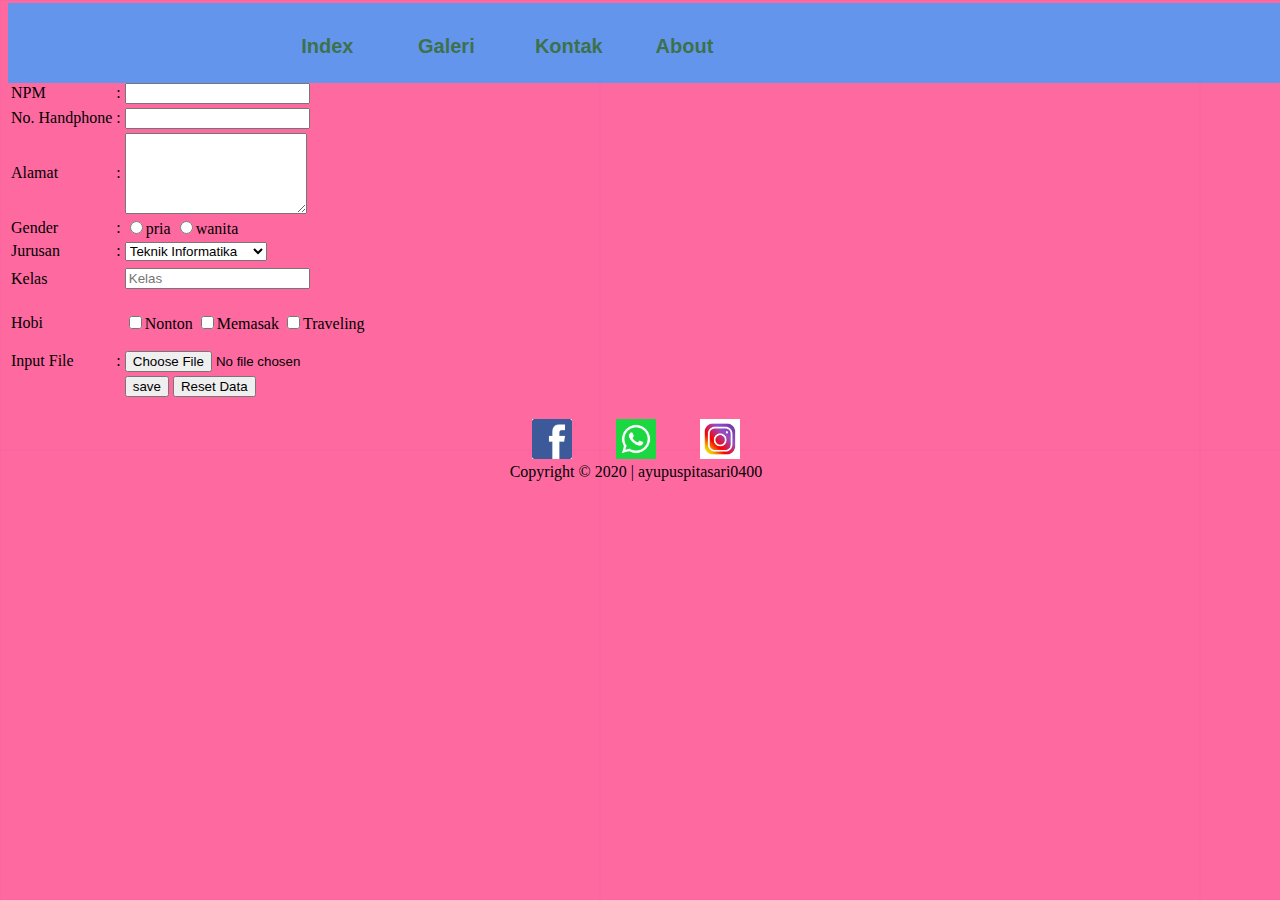
<file: kontak.html>
<html>
<head>

</head>

<link rel="stylesheet" href="style.css">
<link rel="shortcut icon" href="gambar/gambar13.jpg"/>

<title>Kontak</title>

<body>


<div id="Header"> 
<table border="0">
<tr><td width="300px">
	</td>
	<td width="80%px">
	<div class="Links">
		<li><a href="index.html">Index</a></li>
		<li><a href="galeri.html">Galeri</a></li>
		<li><a href="kontak.html">Kontak</a></li>
		<li><a href="about.html">About</a></li>
    </div>
</head>

<header class="header-section">
              
    </td></tr>
    </table>
</div>
	</td></tr>
	</table>
</div>

           
</header>
<!-- End Header Area -->
<section class="kontak">
<div class="contact-section">
<div class="contact-text">
<h2 class="title-bio">Biodata</h2>
<form action="" method="GET">
    <table>
        <tr>
            <td><label for="Nama">Nama</label></td>
            <td> : </td>
            <td><input type="text" name="Nama" class="isian"></td>
        </tr>
        <tr>
            <td><label for="npm">NPM</label></td>
            <td> : </td>
            <td><input type="text" name="npm" class="isian"></td>
        </tr>
        <tr>
            <td><label for="hp">No. Handphone</label></td>
            <td> : </td>
            <td><input type="number" name="hp" class="isian"></td>
        </tr>
        <tr>
            <td><label for="alamat">Alamat</label></td>
            <td> : </td>
            <td><textarea name="alamat" cols="20" rows="5" class="textarea"></textarea></td>
        </tr>
        <tr>
            <td><label for="gender">Gender</label></td>
            <td> : </td>
            <td>
                <input type="radio" name="gender" value="pria" class="gender">pria
                <input type="radio" name="gender" value="wanita">wanita
            </td>
        </tr>
        <td><label for="Jurusan">Jurusan</label></td>
            <td> : </td>
            <td><select class="Jurusan">
                <option value="teknik informatika">Teknik Informatika</option>
                <option value="teknik Sipil">Teknik Sipil</option>
                <option value="teknik Perminyakan">Teknik Perminyakan</option>
            </select></td>
        </tr>
        <tr style="height: 30px;">
            <td><label for="Kelas">Kelas</label></td>
            <td></td>
            <td><input class="text" placeholder="Kelas" type="number" name="Kelas"></td>
        </tr>
        <tr>
        <tr style="height: 50px;">
            <td><label for="cek">Hobi</label></td>
            <td></td>

            <td><input type="checkbox" name="hobi" value="berenang">Nonton
                <input type="checkbox" name="hobi" value="bernyanyi">Memasak
                <input type="checkbox" name="hobi" value="berolahraga">Traveling
            </td>
        </tr>
        <tr>
            <td><label for="Fle">Input File</label></td>
            <td> : </td>
            <td><input type="file" name="Fle" class="file"></td>
        </tr>
        <tr>
            <td colspan="2"></td>
            <td>
                <input type="submit" name="simpan" value="save" class="submit">
                <input type="reset" value="Reset Data"> 
            </td>
        </tr>
    </table>
</form>
</div>  
</div>          
</section>
                </tr>
            </table>
        </div>
</div>
<div id="Footer">
<table align="center" border="0">
	<tr align="center">
	<td></td>
	<td></td>
	<td></td>
	<td>
        <div class="facebook">
            <a title="Facebook" href="https://www.facebook.com/profile.php?id=100011362665974"><img width="40px" height="40px" src="gambar/logofb.png"></a>
        </div>
    </td>
    <td></td>
    <td></td>
    <td></td>
    <td></td>
    <td></td>
    <td>
        <div class="wa">
            <a title="wa" href="https://wa.me/082250142820?text=Assalamualaikum%20Ayu%20puspita%20sari%20"><img width="40px" height="40px" src="gambar/logowa.png"></a>
        </div>
    </td>
    <td></td>
    <td></td>
    <td></td>
    <td></td>
    <td></td>
    <td>
        <div class="Instagram">
            <a title="Instagram" href="https://www.instagram.com/ayupuspitasari0400/"><img width="40px" height="40px" src="gambar/logoig.jpg"></a>
        </div>
    </td>
    <td></td>
    <td></td>
    <td></td>
    <td></td>
    <td></td>
    <tr>
    <td colspan="19"><div class="copyright">Copyright © 2020 | ayupuspitasari0400 </div></td>
    </tr>
</table>
</div>
</td></tr></table>
</center>
</body>
</html>
</file>
<file: style.css>
body {
	background: #dd42a9;
	background-image: url("gambar/warnapink.png");
    background-attachment: fixed;
}

#header {
	margin-right:-5px;
	margin-top: -5px;
	position: fixed;
	width: 100%;
	height: 80px;
	background: cornflowerblue;
	
	z-index: 3;
}

#header .logo {
	margin-top: -6px;
	margin-right:40px; 
	background-image: url("gambar/warnapink.png");
	height: 70px;
	width: 70px;
	float: left;
}

#header .links li {
	display: inline;
}
#header .links li a{
	text-align: center;
	float: left;
	font-size: 20px;
	padding: 29px;
	width: 6%;
	color: rgba(45, 100, 9, 0.733);
	font-weight: bolder;
	text-decoration: none;
	font-family: sans-serif;
    transition:all 0.4s;
}
#header .links li a:hover {
    color:#dd42a9;
}

#konten {
	position: relative;
	padding-top: 120px;
	width: 100%;
	background: cornflowerblue;
	background-image: url("../images/Background.jpg");
	z-index: 2;
}
#konten .Foto-Profil{
	border: solid 1px #dd42a9;
	height: 330px;
	width: 300px;
	float: left;
	margin-left: 50px;
	margin-right: 20px;
	background-image: url(gambar/pp.JPG);
}

#konten .Biodata {
	width: 92%;
	background: ;
	padding-bottom: 25px;
}
#konten .Biodata b{
	font-family: sans-serif;
	font-weight: bolder;
	font-size: 20px;
	color: white;
}

/*-------------------------------------*/
#konten .biodata1{
	height: ;
	padding: 20px;
	transition: 0.9s;
	border: solid 1px #dd42a9;
	background: #dd42a9;
}
#konten .biodata1:hover{
	font-size: 19px;
	cursor: pointer;
	background: #222;
}
#konten .biodata1 a{
	font-family: sans-serif;
	font-weight: bold;
	color: black;
	transition: 0.9s;
}
#konten .biodata1 a:hover{
	color: black;
}
#konten .biodata1 b{
}
/*-------------------------------------*/
#konten .biodata2{
	height: 80px;
	background: ;
	padding: 20px;
	transition: 0.9s;
}
#konten .biodata2:hover{
	cursor: pointer;
	background: #222;
}
#konten .biodata2 a{
	font-family: sans-serif;
	font-weight: bold;
	color: black;
	transition: 0.9s;
}
#konten .biodata2 a:hover{
	color: white;
}
#konten .biodata2 b{
	font-family: sans-serif;
	font-weight: bolder;
	font-size: 20px;
	color: white;
}
/*-------------------------------------*/
#konten .biodata3{
	height: ;
	background: ;
	padding: 20px;
	transition: 0.9s;
}
#konten .biodata3:hover{
	cursor: pointer;
	background: #222;
}
#konten .biodata3 a{
	font-family: sans-serif;
	font-weight: bold;
	color: black;
	transition: 0.9s;
	margin-left: 80px;
}
#konten .biodata3 a:hover{
	color: white;
}
#konten .biodata3 b{
	font-family: sans-serif;
	font-weight: bolder;
	font-size: 20px;
	color: white;
}
/*-------------------------------------*/
#konten .biodata4{
	height: ;
	background: ;
	padding: 20px;
	transition: 0.9s;
}
#konten .biodata4:hover{
	cursor: pointer;
	background: #333;
}
#konten .biodata4 a{
	font-family: sans-serif;
	font-weight: bold;
	color: black;
	transition: 0.9s;
	margin-left: 80px;
}
#konten .biodata4 a:hover{
	color: white;
}
#konten .biodata4 b{
	font-family: sans-serif;
	font-weight: bolder;
	font-size: 20px;
	color: white;
}
/*-------------------------------------*/

#konten .kontak{
	padding-bottom: 50px;
	position: relative;
}
#konten .form-kontak {
	position: relative;
	background: ;
	padding: 20px;
	width: 45%;
	color: white;
	font-family: sans-serif;
	font-weight: bold;
	margin-top: -20px;
}

#konten .form-kontak b{
	font-size: 25px;
	color: #fff;
	background: #dd42a9;
	padding: 15px;
	padding-right: 50px;
	padding-left: 50px;	
	cursor: default;
	border: solid 1px #dd42a9;
}

#konten .text {
	padding: 10px;
	border: solid 1px black;
	width: 95%;
	height: 35px;
	background: #222;
	color: white;
	font-family: sans-serif;
	transition: 0.4s;
}
#konten .text:hover{
	border: solid 1px #dd42a9;
	background: #222;
}

#konten .alamat {
	padding: 10px;
	border: solid 1px #666;
	background: #222;
	height: 100px;
	width: 95%;
	color: white;
	font-family: sans-serif;
	transition: 0.4s;
}
#konten .alamat:hover{
	border: solid 1px #dd42a9;
	background: #222;
}
#konten .select{
	font-weight: bold;
	padding: 10px;
	border: solid 1px #666;
	background: #222;
	color: white;
	font-family: sans-serif;
	transition: 0.4s;
}
#konten .select:hover{
	border: solid 1px #dd42a9;
	background: #222;
}
#konten .file{
	font-weight: bold;
	padding: 10px;
	border: solid 1px #666;
	background: #222;
	width: 300px;
	color: white;
	font-family: sans-serif;
	transition: 0.4s;
}
#konten .file:hover{
	border: solid 1px #dd42a9;
	background: #222;
}

#konten .button{
	background: #222;
	padding: 15px;
	padding-left: 30px;
	padding-right: 30px;
	border: solid 1px #666;
	color: #111;
	font-size: 16px;
	font-weight: bold;
	margin-top: 10px;
	font-family: sans-serif;
	transition: 0.5s;
}
#konten .button:hover{
	border: solid 1px #dd42a9;
	cursor: pointer;
	background: #222;
	color: #fff;
}

/*-------------------------------------*/
#konten .box{
	padding-bottom: 50px;
}
#konten .galeri{
	width: 100%;
	font-weight: bolder;
	font-family: sans-serif;
	font-size: 30px;
	color: #fff;
}
#konten .galeri b{
	margin-left: 25px;
	border: solid 1px #dd42a9;
	background: #dd42a9;
	padding: 20px;
	padding-right: 70px;
	padding-left: 70px;
	cursor: default;
}

/*-------------------------------------*/
#konten .gambar1{
	border: solid 1px #888;
	background: #555;
	background-image: url(gambar/gambar1.JPG);
	width: 240px;
	height: 350px;
	transition: 0.5s;
	opacity: 0.5;
}
#konten .gambar1:hover{
	opacity: 1;
	border: solid 1px #dd42a9;
	background-image: url(gambar/gambar1.JPG);
}
/*-------------------------------------*/
#konten .gambar2{
	border: solid 1px #888;
	background: #555;
	background-image: url(gambar/gambar2.JPG);
	width: 240px;
	height: 350px;
	transition: 0.5s;
	opacity: 0.5;
}
#konten .gambar2:hover{
	opacity: 1;
	border: solid 1px #dd42a9;
	background-image: url(gambar/gambar2.JPG);
}
/*-------------------------------------*/
#konten .gambar3{
	border: solid 1px #888;
	background: #555;
	background-image: url(gambar/gambar3.JPG);
	width: 240px;
	height: 350px;
	transition: 0.5s;
	opacity: 0.5;
}
#konten .gambar3:hover{
	opacity: 1;
	border: solid 1px #dd42a9;
	background-image: url(gambar/gambar3.JPG);
}
/*-------------------------------------*/
#konten .gambar4{
	border: solid 1px #888;
	background: #555;
	background-image: url(gambar/gambar4.JPG);
	width: 240px;
	height: 350px;
	transition: 0.5s;
	opacity: 0.5;
}
#konten .gambar4:hover{
	opacity: 1;
	border: solid 1px #dd42a9;
	background-image: url(gambar/gambar4.JPG);
}
/*-------------------------------------*/
#konten .gambar5{
	border: solid 1px #888;
	background: #555;
	background-image: url(gambar/gambar5.JPG);
	width: 240px;
	height: 350px;
	transition: 0.5s;
	opacity: 0.5;
}
#konten .gambar5:hover{
	opacity: 1;
	border: solid 1px #dd42a9;
	background-image: url(gambar/gambar5.JPG);
}
/*-------------------------------------*/
#konten .gambar6{
	border: solid 1px #888;
	background: #555;
	background-image: url(gambar/gambar6.JPG);
	width: 240px;
	height: 350px;
	transition: 0.5s;
	opacity: 0.5;
}
#konten .gambar6:hover{
	opacity: 1;
	border: solid 1px #dd42a9;
	background-image: url(gambar/gambar6.JPG);
}
/*-------------------------------------*/
#konten .gambar7{
	border: solid 1px #888;
	background: #555;
	background-image: url(gambar/gambar7.JPG);
	width: 240px;
	height: 350px;
	transition: 0.5s;
	opacity: 0.5;
}
#konten .gambar7:hover{
	opacity: 1;
	border: solid 1px #dd42a9;
	background-image: url(gambar/gambar7.JPG);
}
/*-------------------------------------*/
#konten .gambar8{
	border: solid 1px #888;
	background: #555;
	background-image: url(gambar/gambar8.JPG);
	width: 240px;
	height: 350px;
	transition: 0.5s;
	opacity: 0.5;
}
#konten .gambar8:hover{
	opacity: 1;
	border: solid 1px #dd42a9;
	background-image: url(gambar/gambar8.JPG);
}
/*-------------------------------------*/
#konten .gambar9{
	border: solid 1px #888;
	background: #555;
	background-image: url(gambar/gambar9.JPG);
	width: 240px;
	height: 350px;
	transition: 0.5s;
	opacity: 0.5;
}
#konten .gambar9:hover{
	opacity: 1;
	border: solid 1px #dd42a9;
	background-image: url(gambar/gambar9.JPG);
}
/*-------------------------------------*/
#konten .gambar10{
	border: solid 1px #888;
	background: #999;
	background-image: url(gambar/gambar10.JPG);
	width: 240px;
	height: 350px;
	transition: 0.5s;
	opacity: 0.5;
}
#konten .gambar10:hover{
	opacity: 1;
	border: solid 1px #dd42a9;
	background-image: url(gambar/gambar10.JPG);
/*-------------------------------------*/
#konten .data-box{
	padding-bottom:50px;
}
#konten .data{
	background: ;
	color:white;
	font-family: sans-serif;
}
#konten .data-title{
	height:100px;
}
#konten .data-title b{
	font-size:22px;
	background:#dd42a9;
	border:solid 1px #dd42a9;
	padding:20px;
}
#konten .td{
	padding:10px;
	font-weight:bold;
	border:solid 1px #999;
}
#konten .td-data{
	padding:10px;
	border:solid 1px #999;
}
#konten .read{
	background:;
	transition:0.5s;
}
#konten .read:hover{
	cursor:pointer;
	background:#222;
}
#footer {
	width: 100%;
	padding-top: 20px;
	background: cornflowerblue;
	z-index: 1;
}
#footer .copyright {
	font-size: 13px;
	font-style: italic;
	padding: 10px;
	color: black;
}
</file>
